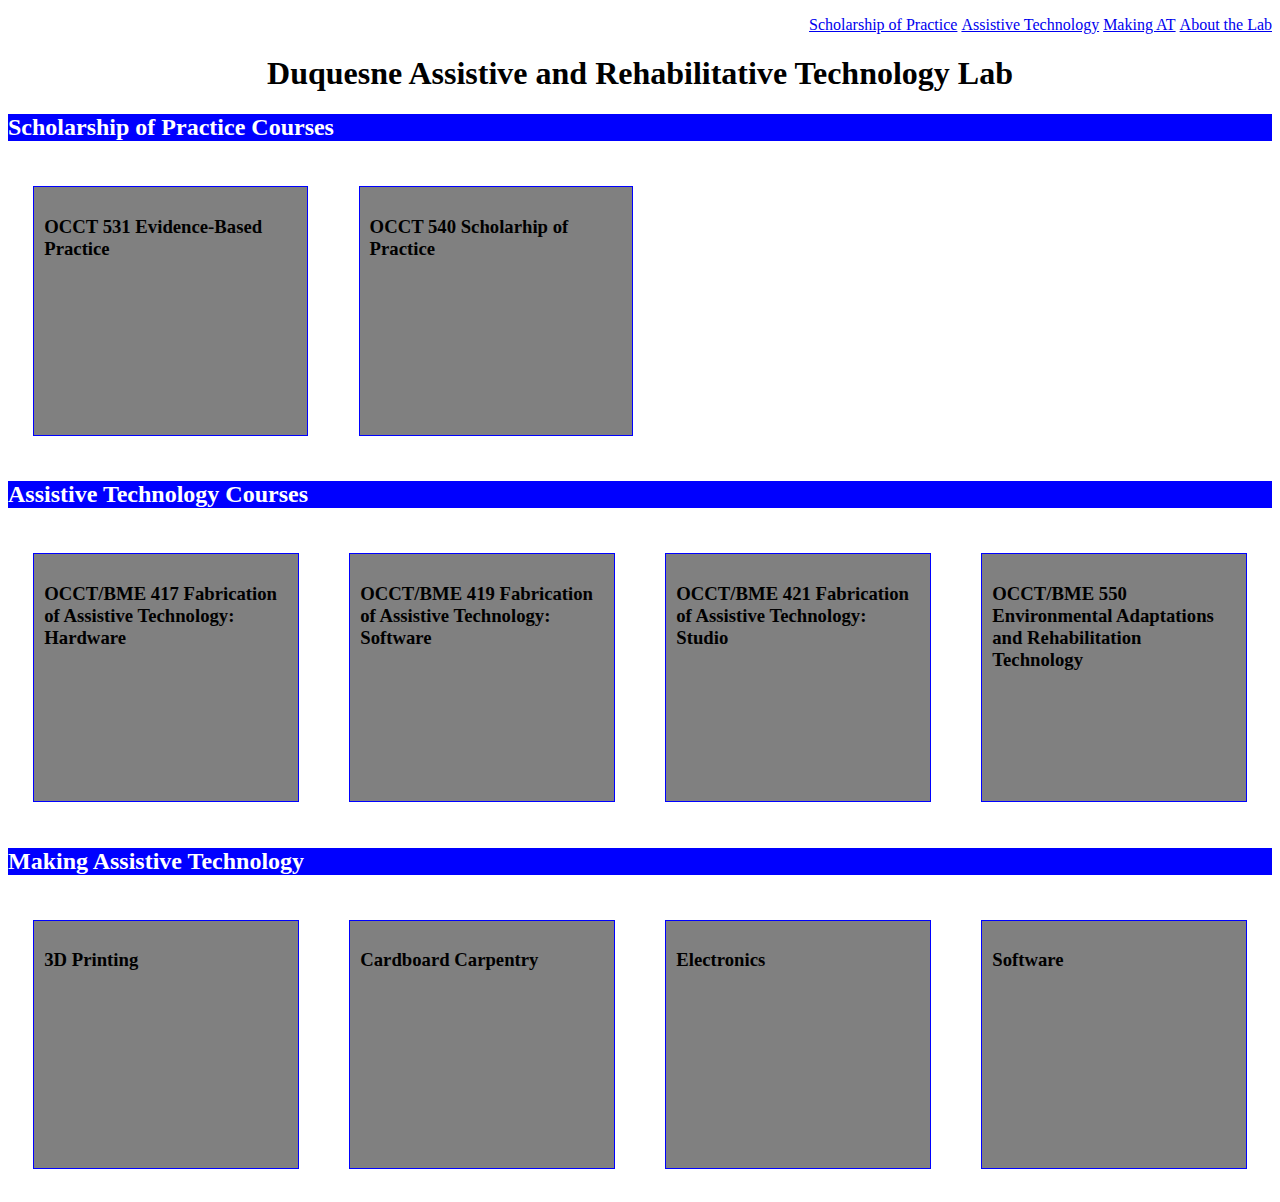
<file: index.html>
<!DOCTYPE html>
<html>
    <head>
        <title>Duquesne ART Lab</title>
        <link href="./style.css" type="text/css" rel="stylesheet" />
        <script src="./script.js" defer></script>
    </head>
    <body>
        <header>
            <nav>
                <ul>
                    <li><a href="#scholarshipOfPractice">Scholarship of Practice</a></li>
                    <li><a href="#assistiveTechnology">Assistive Technology</a></li>
                    <li><a href="#makingAT">Making AT</a></li>
                    <li><a href="./about.html">About the Lab</a></li>
                </ul>
            </nav>
        </header>
        <main>
            <h1>Duquesne Assistive and Rehabilitative Technology Lab</h1>
            <section id="scholarshipOfPractice">
                <h2>Scholarship of Practice Courses</h2>
                <div class="cards">
                    <div class="card" id="evidenceBasedPractice">
                        <h3>OCCT 531 Evidence-Based Practice</h3>
                    </div>
                    <div class="card" id="scholarshipOfPractice1">
                        <h3>OCCT 540 Scholarhip of Practice</h3>
                    </div>    
                </div>
            </section>
            <section id="assistiveTechnology">
                <h2>Assistive Technology Courses</h2>
                <div class="cards">
                    <div class="card" id="fabATHardware">
                        <h3>OCCT/BME 417 Fabrication of Assistive Technology: Hardware</h3>
                    </div>
                    <div class="card" id="fabATSoftware">
                        <h3>OCCT/BME 419 Fabrication of Assistive Technology: Software</h3>
                    </div>
                    <div class="card" id="fabATStudio">
                        <h3>OCCT/BME 421 Fabrication of Assistive Technology: Studio</h3>
                    </div>
                    <div class="card" id="EART">
                        <h3>OCCT/BME 550 Environmental Adaptations and Rehabilitation Technology</h3>
                    </div>    
                </div>
            </section>
            <section id="makingAT">
                <h2>Making Assistive Technology</h2>
                <div class="cards">
                    <div class="card" id="3DPrinting">
                        <h3>3D Printing</h3>
                    </div>
                    <div class="card" id="cardboardCarpentry">
                        <h3>Cardboard Carpentry</h3>
                    </div>
                    <div class="card" id="electronicsAT">
                        <h3>Electronics</h3>
                    </div>
                    <div class="card" id="softwareAT">
                        <h3>Software</h3>
                    </div>
                </div>
            </section>
        </main>
        <footer>

        </footer>
    </body>
</html>
</file>
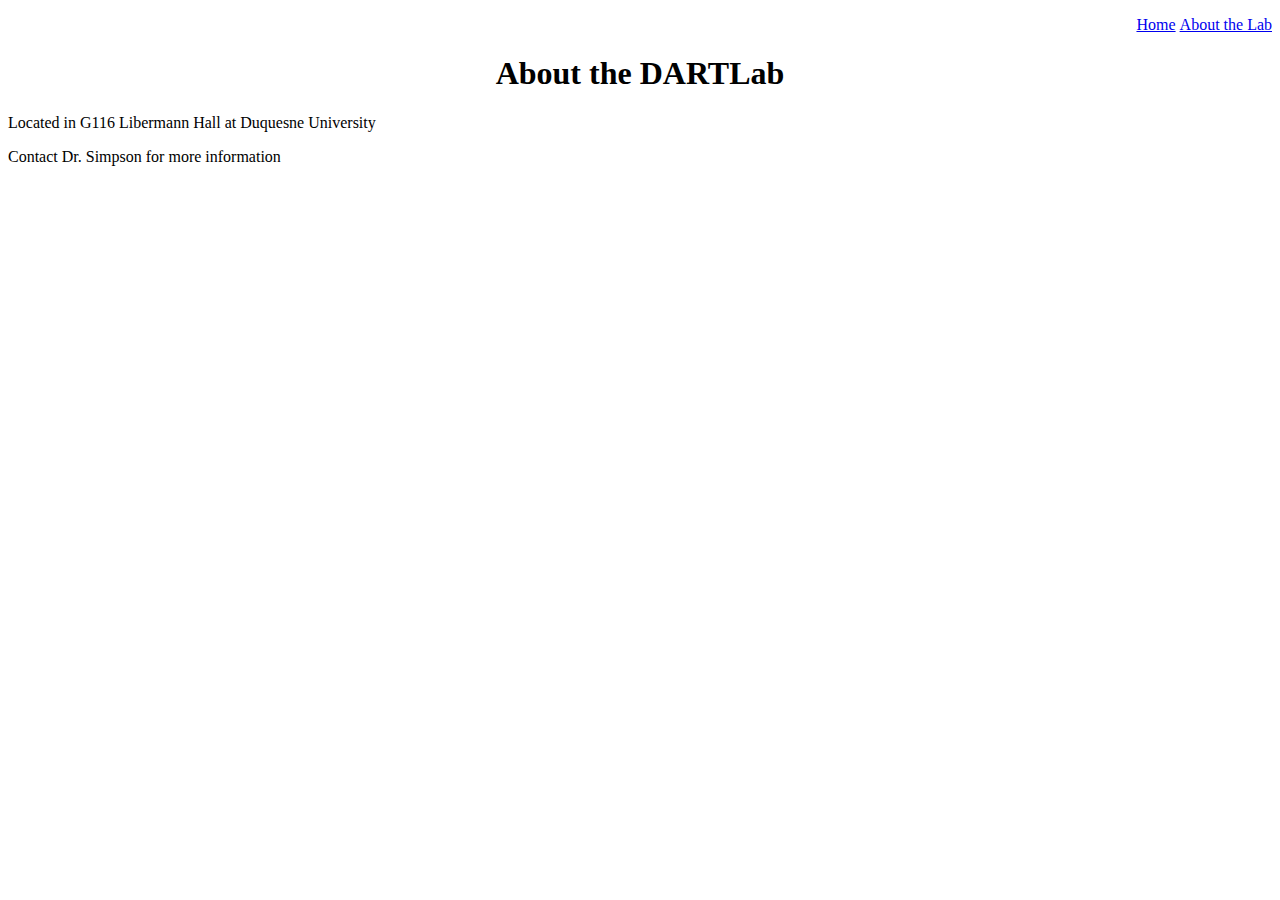
<file: about.html>
<!DOCTYPE html>
<html>
    <head>
        <title>Duquesne ART Lab</title>
        <link href="./style.css" type="text/css" rel="stylesheet" />
    </head>
    <body>
        <header>
            <nav>
                <ul>
                    <li><a href="./index.html">Home</a></li>
                    <li><a href="#">About the Lab</a></li>
                </ul>
            </nav>
        </header>
        <main>
            <h1>About the DARTLab</h1>
            <p>Located in G116 Libermann Hall at Duquesne University</p>
            <p>Contact Dr. Simpson for more information</p>
        </main>
    </body>
</html>
</file>
<file: style.css>
nav {
    text-align: right;
}

nav li {
    display: inline-block;
}

h1 {
    width: 100%;
    text-align: center;
}

h2 {
    width: 100%;
    color: white;
    background-color: blue;
}

.cards {
    display: flex;
    min-height: 300px;
}

.card {
    display: inline-flex;
    width: 20%;
    justify-items: space-between;
    background-color: grey;
    margin: 2%;
    border: solid blue 1px;
    padding: 10px;
}
</file>
